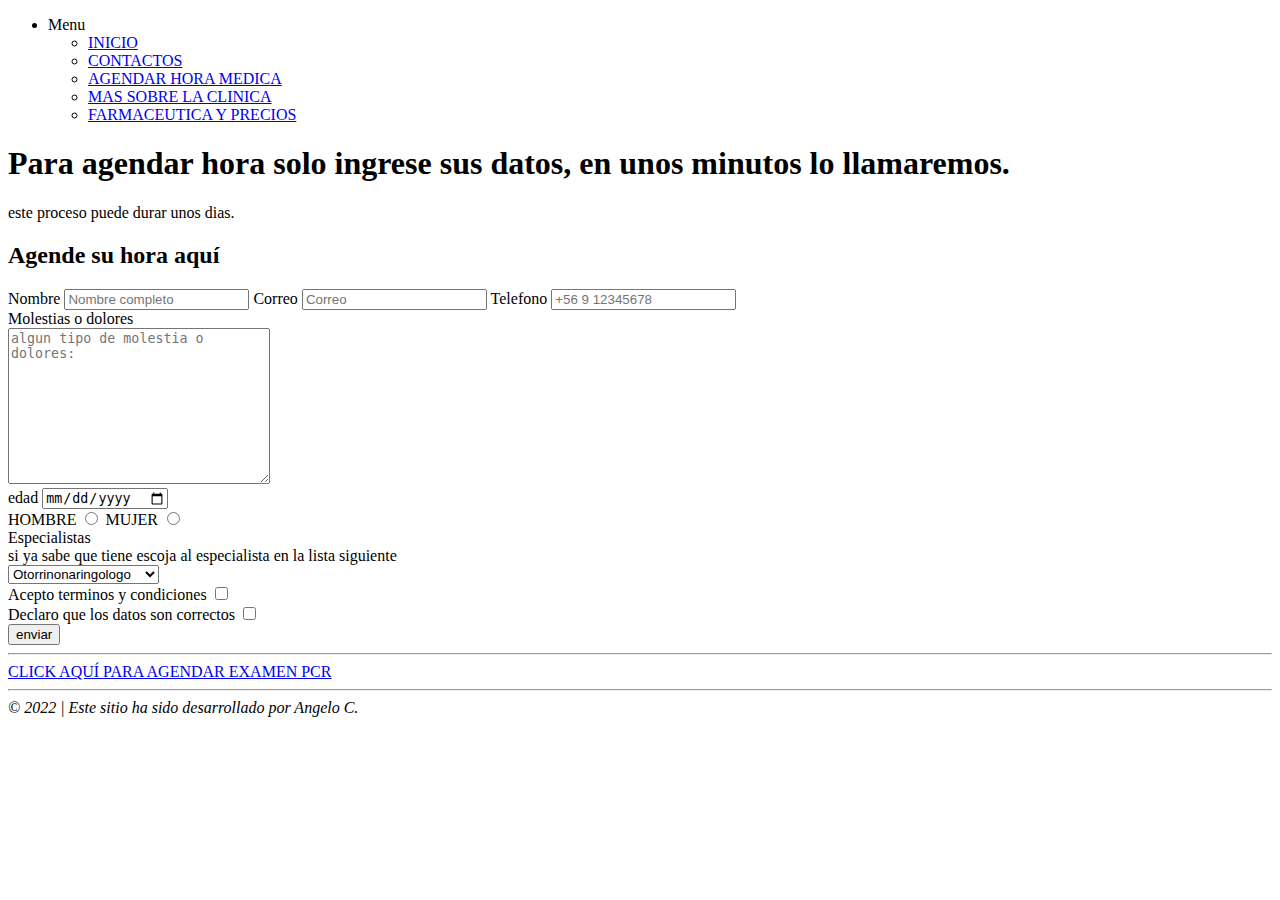
<file: agendar-hora.html>
<!DOCTYPE html>
<html lang="en">

<head>
    <meta charset="UTF-8">
    <meta http-equiv="X-UA-Compatible" content="IE=edge">
    <meta name="viewport" content="width=device-width, initial-scale=1.0">
    <title>Agendar Hora</title>
</head>

<body>
    <header>
        <nav>
            <ul id="colorMenu">
                <li>Menu
                    <ul>
                        <li><a href="../index.html" class="sacarLineas">INICIO</a></li>
                        <li><a href="./contactos.html" class="sacarLineas">CONTACTOS</a></li>
                        <li><a href="./agendar-hora.html" class="sacarLineas">AGENDAR HORA MEDICA</a></li>
                        <li><a href="./mas-sobre-nosotros.html" class="sacarLineas">MAS SOBRE LA CLINICA</a></li>
                        <li><a href="./farmacias-y-precios.html" class="sacarLineas">FARMACEUTICA Y PRECIOS</a></li>
                    </ul>
                </li>
            </ul>
        </nav>
        <h1>Para agendar hora solo ingrese sus datos, en unos minutos lo llamaremos.</h1>
        <spam>este proceso puede durar unos
            dias.</spam>
    </header>
    <main>
        <h2>Agende su hora aquí</h2>
        <form action="">
            <label for="Nombre completo">Nombre</label>
            <input type="text" name="Nombre completo" placeholder="Nombre completo">
            <label for="Correo">Correo</label>
            <input type="email" name="Correo" placeholder="Correo">
            <label for="+56 9 12345678">Telefono</label>
            <input type="number" name="+56 9 12345678" placeholder="+56 9 12345678"><br>
            <label for="comentarios">Molestias o dolores</label><br>
            <textarea name="comentarios" cols="30" rows="10"
                placeholder="algun tipo de molestia o dolores: "></textarea><br>
            <label for="date">edad</label>
            <input type="date" name="Edad:"><br>
            <span>HOMBRE</span>
            <input type="radio" name="sexo" value="masculino">
            <span>MUJER</span>
            <input type="radio" name="sexo" value="femenino"> <br>
            <label for="especialistas">Especialistas</label> <br> si ya sabe que tiene escoja al especialista en la
            lista siguiente <br>
            <select name="especialistas">
                <option value="Otorrinonaringologo">Otorrinonaringologo</option>
                <option value="urologia">urologia</option>
                <option value="andrologia">andrologia</option>
                <option value="broncopulmonar">broncopulmonar</option>
                <option value="cardiologia">cardiologia</option>
                <option value="consulta cicatrices">consulta cicatrices</option>
                <option value="dermatologia">dermatologia</option>
                <option value="diabetologia">diabetologia</option>
                <option value="endocrinologia">endocrinologia</option>
                <option value="eva. neuropsicologica">eva. neuropsicologica</option>
                <option value="gastroenterologia">gastroenterologia</option>
                <option value="geriatría">geriatría</option>
                <option value="ginecologia">ginecologia</option>
                <option value="hepatologia">hepatologia</option>
                <option value="infectologia">infectologia</option>
                <option value="kinesiología">kinesiología</option>
            </select> <br>
            <span>Acepto terminos y condiciones</span>
            <input type="checkbox" name="acepto" value="1"><br>
            <span>Declaro que los datos son correctos</span>
            <input type="checkbox" name="acepto"> <br>
            <input type="submit" value="enviar">




        </form>

        <hr>
        <a href="./examenesPCR.html">CLICK AQUÍ PARA AGENDAR EXAMEN PCR</a>
    </main>
    <hr>
    <footer>
        <em>© 2022 | Este sitio ha sido desarrollado por Angelo C.</em>
    </footer>
</body>

</html>
</file>
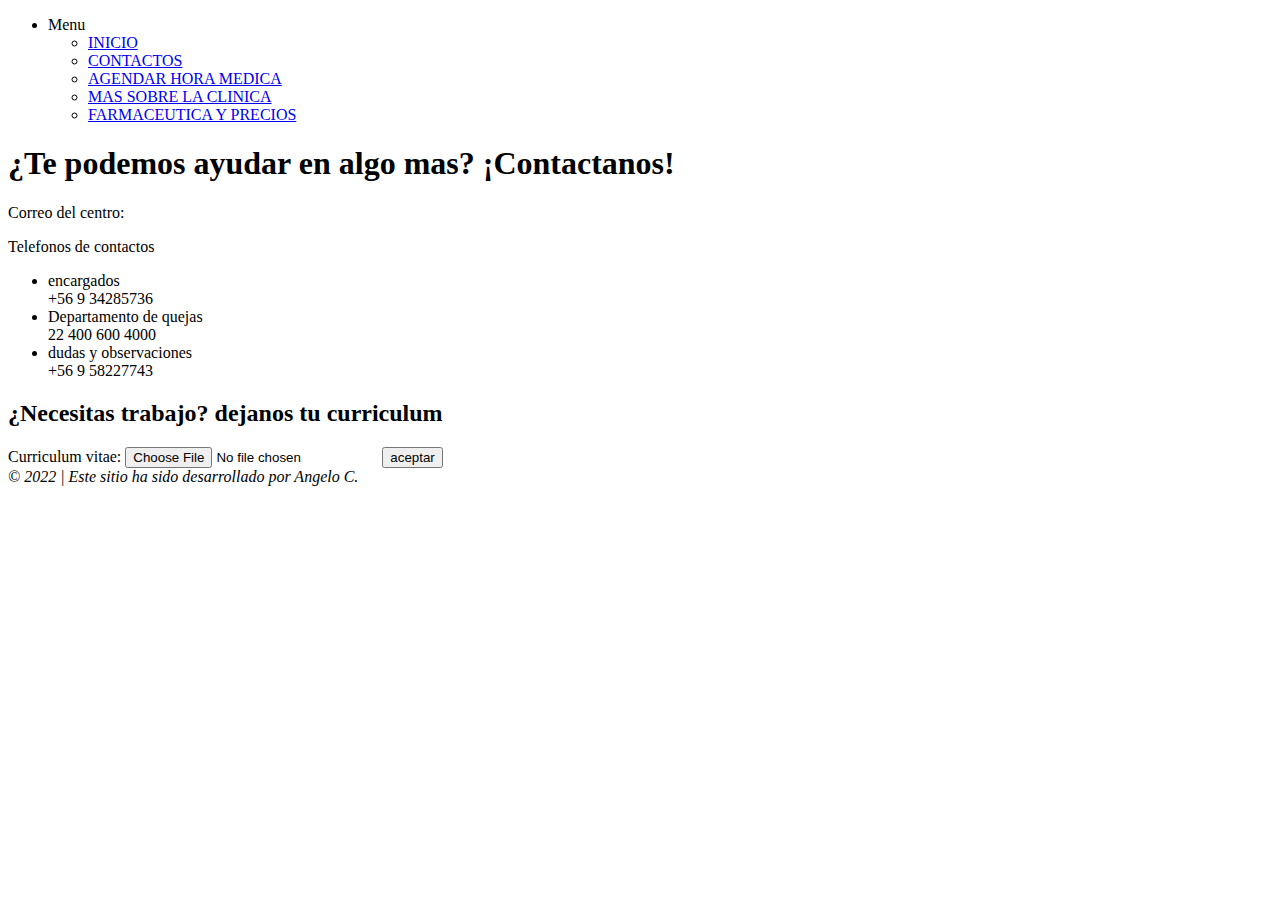
<file: contactos.html>
<!DOCTYPE html>
<html lang="en">

<head>
    <meta charset="UTF-8">
    <meta http-equiv="X-UA-Compatible" content="IE=edge">
    <meta name="viewport" content="width=device-width, initial-scale=1.0">
    <title>Contactos</title>
</head>

<body>
    <header>
        <nav>
            <ul id="colorMenu">
                <li>Menu
                    <ul>
                        <li><a href="../index.html" class="sacarLineas">INICIO</a></li>
                        <li><a href="./contactos.html" class="sacarLineas">CONTACTOS</a></li>
                        <li><a href="./agendar-hora.html" class="sacarLineas">AGENDAR HORA MEDICA</a></li>
                        <li><a href="./mas-sobre-nosotros.html" class="sacarLineas">MAS SOBRE LA CLINICA</a></li>
                        <li><a href="./farmacias-y-precios.html" class="sacarLineas">FARMACEUTICA Y PRECIOS</a></li>
                    </ul>
                </li>
            </ul>
        </nav>
        <h1>¿Te podemos ayudar en algo mas? ¡Contactanos!</h1>
    </header>
    <main>
        <p>Correo del centro: </p>
        <p>Telefonos de contactos</p>
        <ul>
            <li>encargados</li> +56 9 34285736
            <li>Departamento de quejas</li> 22 400 600 4000
            <li>dudas y observaciones</li> +56 9 58227743
        </ul>
        <h2>¿Necesitas trabajo? dejanos tu curriculum</h2>
        <form action="">
            <label>Curriculum vitae: </label>
            <input type="file" name="CV" id="">
            <input type="submit" value="aceptar">
        </form>
    </main>
    <footer>
        <em>© 2022 | Este sitio ha sido desarrollado por Angelo C.</em>
    </footer>
</body>

</html>
</file>
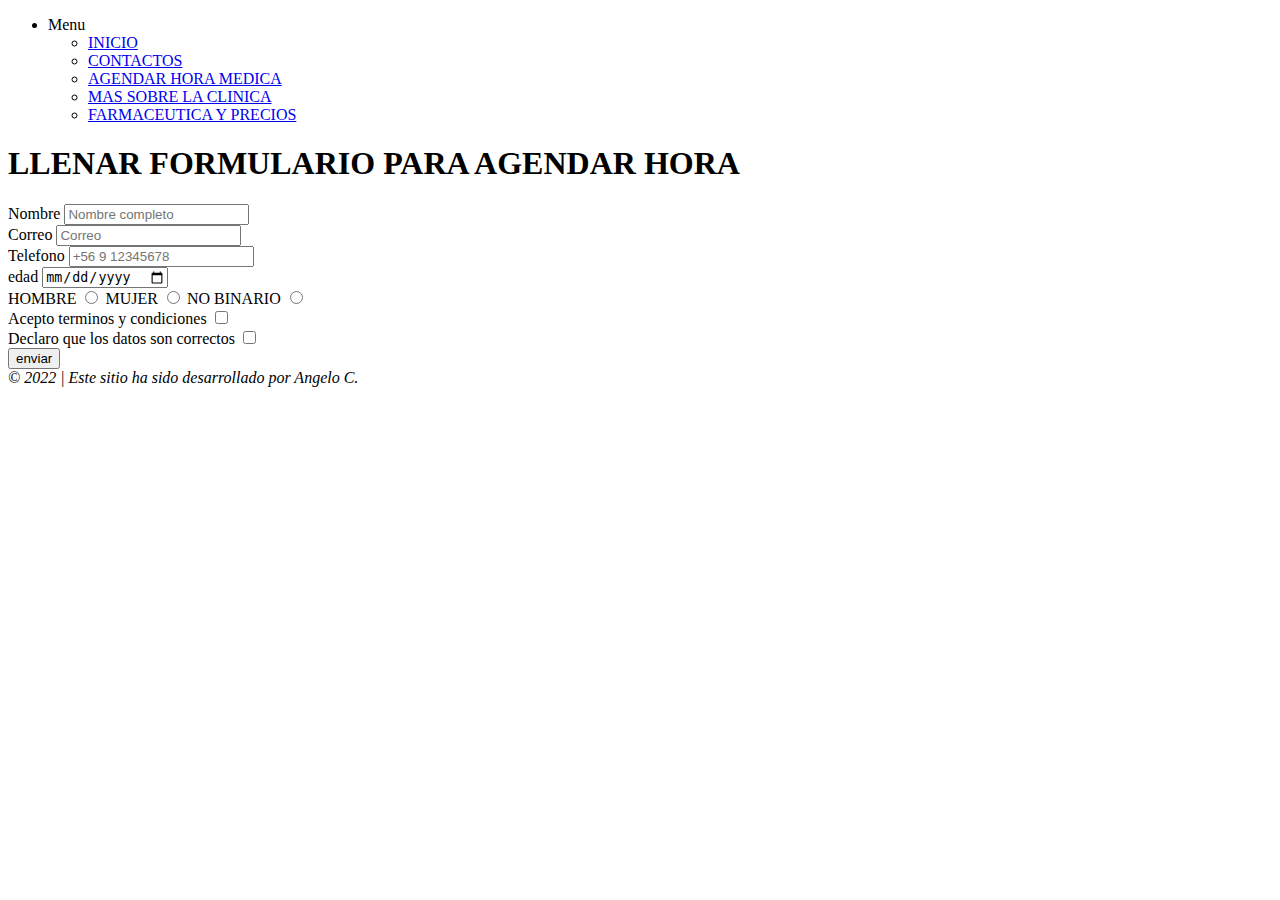
<file: examenespcr.html>
<!DOCTYPE html>
<html lang="en">

<head>
    <meta charset="UTF-8">
    <meta http-equiv="X-UA-Compatible" content="IE=edge">
    <meta name="viewport" content="width=device-width, initial-scale=1.0">
    <title>ExamenesPCR</title>
</head>

<body>
    <header>
        <nav>
            <ul id="colorMenu">
                <li>Menu
                    <ul>
                        <li><a href="../index.html" class="sacarLineas">INICIO</a></li>
                        <li><a href="./contactos.html" class="sacarLineas">CONTACTOS</a></li>
                        <li><a href="./agendar-hora.html" class="sacarLineas">AGENDAR HORA MEDICA</a></li>
                        <li><a href="./mas-sobre-nosotros.html" class="sacarLineas">MAS SOBRE LA CLINICA</a></li>
                        <li><a href="./farmacias-y-precios.html" class="sacarLineas">FARMACEUTICA Y PRECIOS</a></li>
                    </ul>
                </li>
            </ul>
        </nav>
        <h1>LLENAR FORMULARIO PARA AGENDAR HORA</h1>
    </header>
    <main>
        <form action="">
            <label for="Nombre completo">Nombre</label>
            <input type="text" name="Nombre completo" placeholder="Nombre completo"><br>
            <label for="Correo">Correo</label>
            <input type="email" name="Correo" placeholder="Correo"><br>
            <label for="+56 9 12345678">Telefono</label>
            <input type="number" name="+56 9 12345678" placeholder="+56 9 12345678"><br>
            <label for="date">edad</label>
            <input type="date" name="Edad:"><br>
            <span>HOMBRE</span>
            <input type="radio" name="genero" value="masculino">
            <span>MUJER</span>
            <input type="radio" name="genero" value="femenino">
            <span>NO BINARIO</span>
            <input type="radio" name="genero" value="No BINARIO"><br>
            <span>Acepto terminos y condiciones</span>
            <input type="checkbox" name="acepto" value="1"><br>
            <span>Declaro que los datos son correctos</span>
            <input type="checkbox" name="acepto"> <br>
            <input type="submit" value="enviar">
    </main>
    <footer>
        <em>© 2022 | Este sitio ha sido desarrollado por Angelo C.</em>
    </footer>
</body>

</html>
</file>
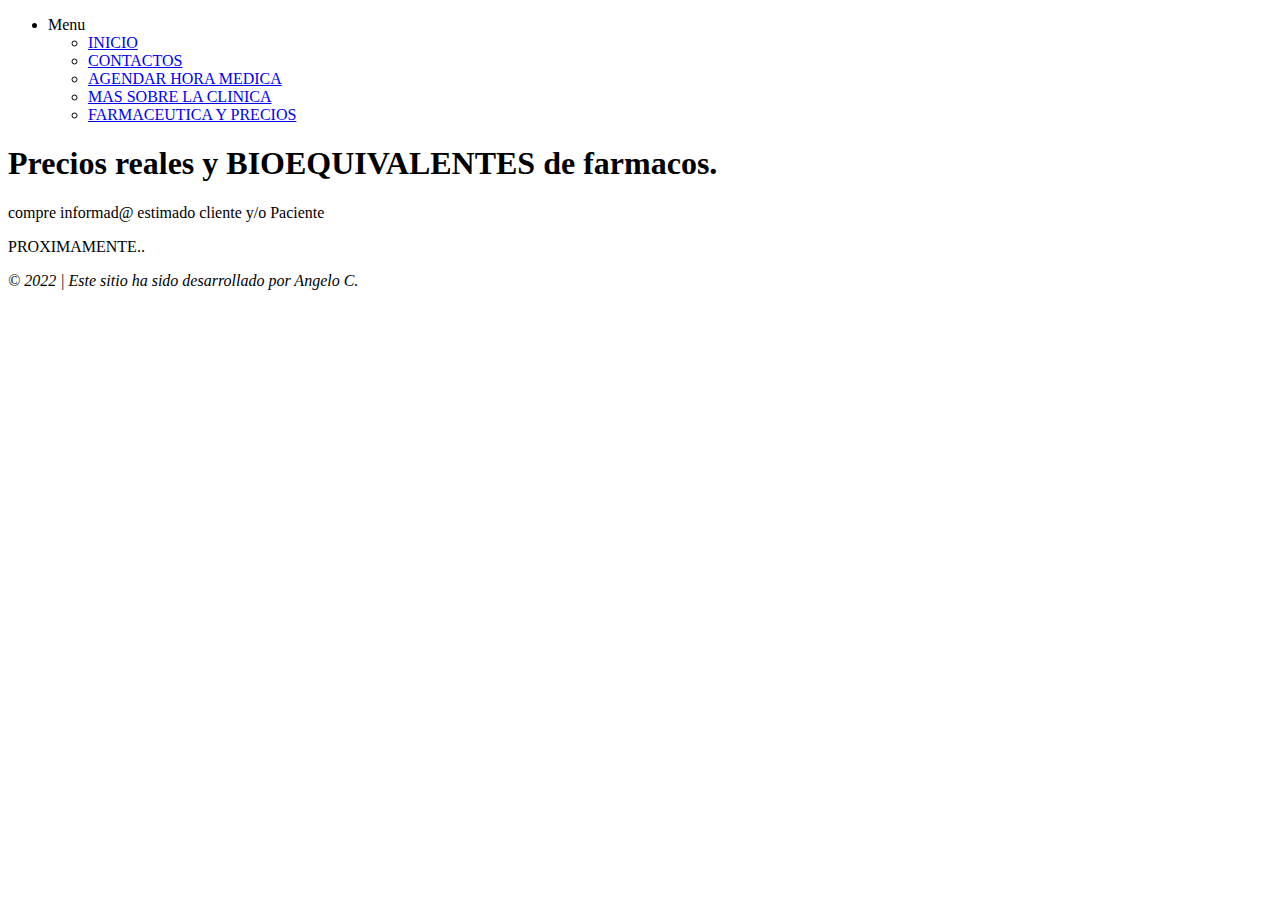
<file: farmacia-y-precios.html>
<!DOCTYPE html>
<html lang="en">

<head>
    <meta charset="UTF-8">
    <meta http-equiv="X-UA-Compatible" content="IE=edge">
    <meta name="viewport" content="width=device-width, initial-scale=1.0">
    <title>FARMACIA</title>
</head>

<body>
    <header>
        <!---menu principal-->
        <nav>
            <ul id="colorMenu">
                <li>Menu
                    <ul>
                        <li><a href="../index.html" class="sacarLineas">INICIO</a></li>
                        <li><a href="./contactos.html" class="sacarLineas">CONTACTOS</a></li>
                        <li><a href="./agendar-hora.html" class="sacarLineas">AGENDAR HORA MEDICA</a></li>
                        <li><a href="./mas-sobre-nosotros.html" class="sacarLineas">MAS SOBRE LA CLINICA</a></li>
                        <li><a href="./farmacias-y-precios.html" class="sacarLineas">FARMACEUTICA Y PRECIOS</a></li>
                    </ul>
                </li>
            </ul>
        </nav>
        <h1>Precios reales y BIOEQUIVALENTES de farmacos.</h1>
    </header>
    <main>
        <spam>compre informad@ estimado cliente y/o Paciente</spam>
        <p>PROXIMAMENTE..</p>
    </main>
    <footer>
        <em>© 2022 | Este sitio ha sido desarrollado por Angelo C.</em>
    </footer>
</body>

</html>
</file>
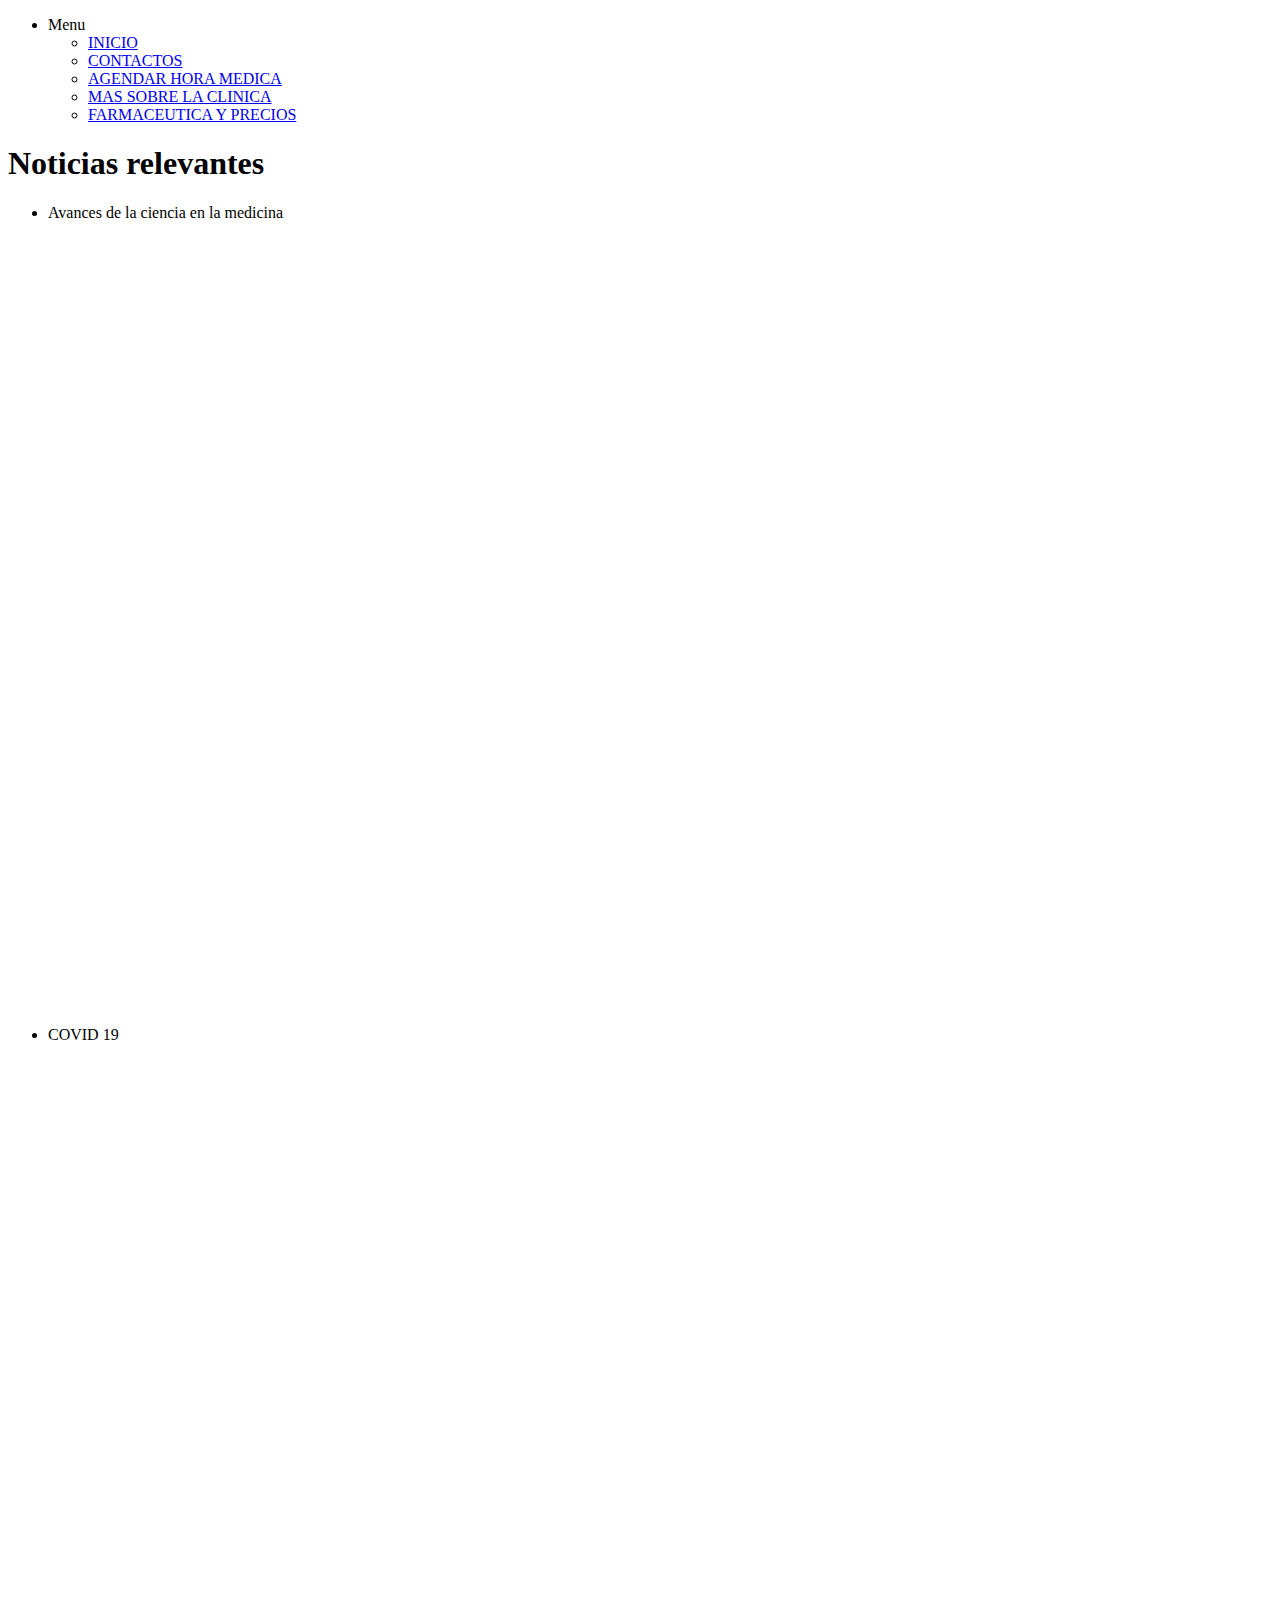
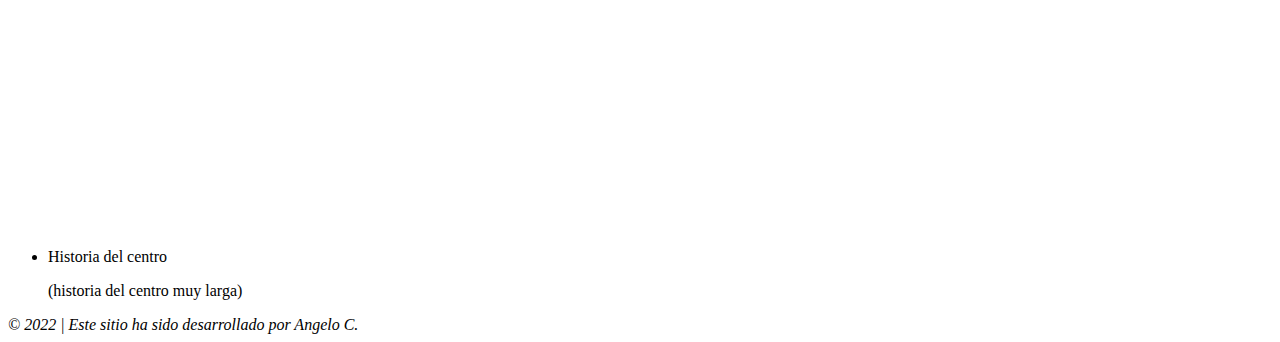
<file: mas-sobre-nosotros.html>
<!DOCTYPE html>
<html lang="en">

<head>
    <meta charset="UTF-8">
    <meta http-equiv="X-UA-Compatible" content="IE=edge">
    <meta name="viewport" content="width=device-width, initial-scale=1.0">
    <title>Mas sobre la CDLG</title>
</head>

<body>
    <header>
        <!---menu principal-->
        <nav>
            <ul id="colorMenu">
                <li>Menu
                    <ul>
                        <li><a href="../index.html" class="sacarLineas">INICIO</a></li>
                        <li><a href="./contactos.html" class="sacarLineas">CONTACTOS</a></li>
                        <li><a href="./agendar-hora.html" class="sacarLineas">AGENDAR HORA MEDICA</a></li>
                        <li><a href="./mas-sobre-nosotros.html" class="sacarLineas">MAS SOBRE LA CLINICA</a></li>
                        <li><a href="./farmacias-y-precios.html" class="sacarLineas">FARMACEUTICA Y PRECIOS</a></li>
                    </ul>
                </li>
            </ul>
        </nav>
        <h1>Noticias relevantes

        </h1>
    </header>
    <main>
        <ul>
            <li>Avances de la ciencia en la medicina</li>
            <iframe src="https://um.com.co/blog/grandes-avances-de-la-medicina-en-el-ultimo-siglo/" width="800"
                height="800" frameborder="0"></iframe>
            <li>COVID 19</li>
            <iframe src="https://cnnespanol.cnn.com/category/coronavirus/" width="800" height="800"
                frameborder="0"></iframe>
            <li>Historia del centro</li>
            <p>(historia del centro muy larga)</p>
        </ul>
    </main>
    <footer>
        <em>© 2022 | Este sitio ha sido desarrollado por Angelo C.</em>
    </footer>

</body>

</html>
</file>
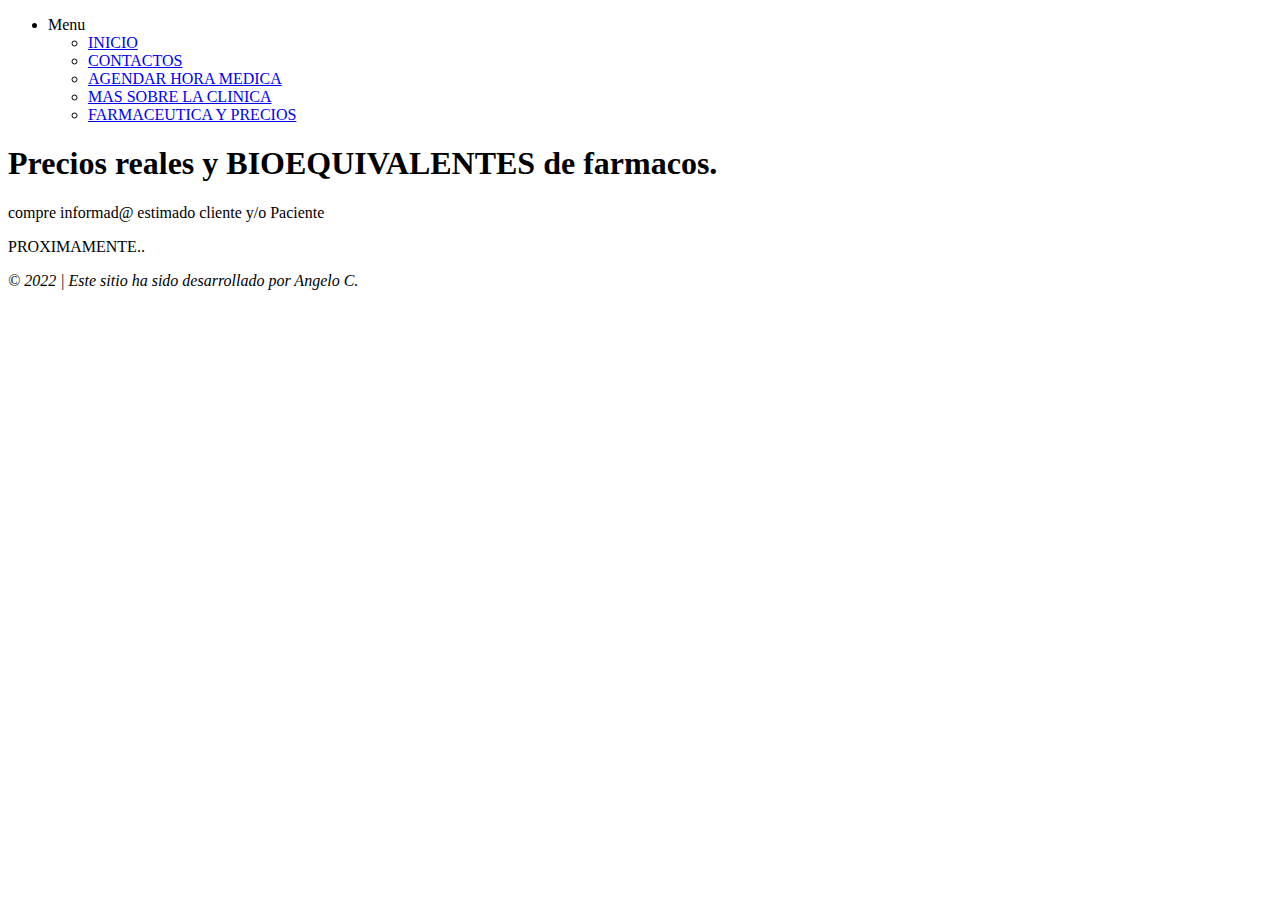
<file: Paginas-Web/farmacia-y-precios.html>
<!DOCTYPE html>
<html lang="en">

<head>
    <meta charset="UTF-8">
    <meta http-equiv="X-UA-Compatible" content="IE=edge">
    <meta name="viewport" content="width=device-width, initial-scale=1.0">
    <title>FARMACIA</title>
</head>

<body>
    <header>
        <!---menu principal-->
        <nav>
            <ul id="colorMenu">
                <li>Menu
                    <ul>
                        <li><a href="../index.html" class="sacarLineas">INICIO</a></li>
                        <li><a href="./contactos.html" class="sacarLineas">CONTACTOS</a></li>
                        <li><a href="./agendar-hora.html" class="sacarLineas">AGENDAR HORA MEDICA</a></li>
                        <li><a href="./mas-sobre-nosotros.html" class="sacarLineas">MAS SOBRE LA CLINICA</a></li>
                        <li><a href="./farmacia-y-precios.html" class="sacarLineas">FARMACEUTICA Y PRECIOS</a></li>
                    </ul>
                </li>
            </ul>
        </nav>
        <h1>Precios reales y BIOEQUIVALENTES de farmacos.</h1>
    </header>
    <main>
        <spam>compre informad@ estimado cliente y/o Paciente</spam>
        <p>PROXIMAMENTE..</p>
    </main>
    <footer>
        <em>© 2022 | Este sitio ha sido desarrollado por Angelo C.</em>
    </footer>
</body>

</html>
</file>
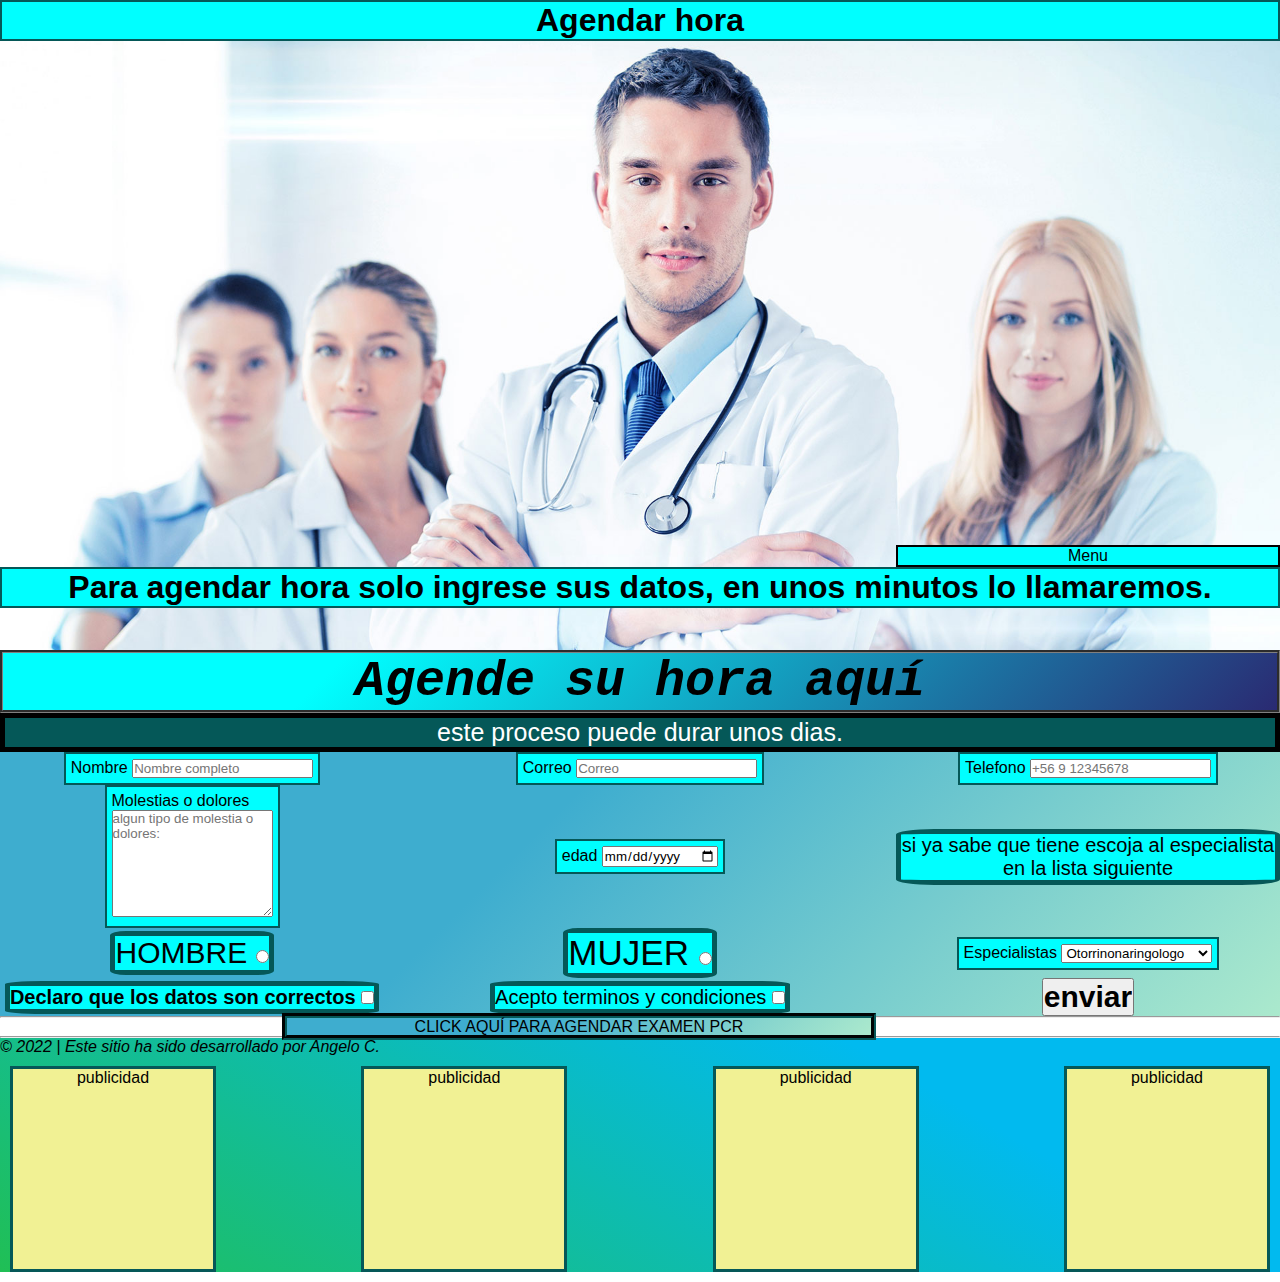
<file: Paginas/agendar-hora.html>
<!DOCTYPE html>
<html lang="en">

<head>
    <meta charset="UTF-8">
    <meta http-equiv="X-UA-Compatible" content="IE=edge">
    <meta name="viewport" content="width=device-width, initial-scale=1.0">
    <title>Agendar Hora</title>
    <link rel="stylesheet" href="../Estilos/Paginas.css">
</head>

<body>
    <header class="fondoInicioMasSobre">
        <h1>Agendar hora</h1>
        <nav class="menu">
            <ul id="colorMenu">
                <li class="colorAquamarine">Menu
                    <ul class="colorAquamarine">
                        <li><a href="../index.html" class="sacarLineas">INICIO</a></li>
                        <li><a href="./contactos.html" class="sacarLineas">CONTACTOS</a></li>
                        <li><a href="./agendar-hora.html" class="sacarLineas">AGENDAR HORA MEDICA</a></li>
                        <li><a href="./mas-sobre-nosotros.html" class="sacarLineas">MAS SOBRE LA CLINICA</a></li>
                        <li><a href="./farmacia-y-precios.html" class="sacarLineas">FARMACEUTICA Y PRECIOS</a></li>
                    </ul>
                </li>
            </ul>
        </nav>
        <h1>Para agendar hora solo ingrese sus datos, en unos minutos lo llamaremos.</h1>
    </header>
    <main>
        <h2>Agende su hora aquí</h2>
        <p>este proceso puede durar unos dias. </p>
        <form class="mainGridsHoraMedica" action="">
            <label id="frontal1" for="Nombre completo">Nombre
            <input type="text" name="Nombre completo" placeholder="Nombre completo"></label>
            <label id="lado1" for="Correo">Correo
            <input type="email" name="Correo" placeholder="Correo"></label>
            <label id="articulo1" for="+56 9 12345678">Telefono
            <input type="number" name="+56 9 12345678" placeholder="+56 9 12345678"></label>
            <label id="imagen1" for="comentarios">Molestias o dolores <br>
            <textarea name="comentarios" cols="18" rows="7"
                placeholder="algun tipo de molestia o dolores: "></textarea></label>
            <label id="aside1" for="date">edad
            <input type="date" name="Edad:"></label>
            <span id="lado2">HOMBRE
            <input type="radio" name="sexo" value="masculino"></span>
            <span id="articulo2">MUJER
            <input type="radio" name="sexo" value="femenino"> </span>
            <span id="imagen2"> si ya sabe que tiene escoja al especialista en la lista siguiente</span>
            <label id="aside2" for="especialistas">Especialistas 
            <select name="especialistas">
                <option value="Otorrinonaringologo">Otorrinonaringologo</option>
                <option value="urologia">urologia</option>
                <option value="andrologia">andrologia</option>
                <option value="broncopulmonar">broncopulmonar</option>
                <option value="cardiologia">cardiologia</option>
                <option value="consulta cicatrices">consulta cicatrices</option>
                <option value="dermatologia">dermatologia</option>
                <option value="diabetologia">diabetologia</option>
                <option value="endocrinologia">endocrinologia</option>
                <option value="eva. neuropsicologica">eva. neuropsicologica</option>
                <option value="gastroenterologia">gastroenterologia</option>
                <option value="geriatría">geriatría</option>
                <option value="ginecologia">ginecologia</option>
                <option value="hepatologia">hepatologia</option>
                <option value="infectologia">infectologia</option>
                <option value="kinesiología">kinesiología</option>
            </select></label>
            <span id="imagen3">Acepto terminos y condiciones
            <input type="checkbox" name="acepto" value="1"></span>
            <span id="articulo3">Declaro que los datos son correctos
            <input type="checkbox" name="acepto"></span>
            <input id="lado3" type="submit" value="enviar">

        </form>

        <hr>
        <a id="aside8" class="sacarLineas" href="./examenespcr.html">CLICK AQUÍ PARA AGENDAR EXAMEN PCR</a>
    </main>
    <hr>
    <footer>
        <em>© 2022 | Este sitio ha sido desarrollado por Angelo C.</em>
        <article class="publicidad"><div class="marketing">publicidad</div> 
            <div class="marketing">publicidad</div> <div class="marketing">publicidad</div> <div class="marketing">publicidad</div> </article>
    </footer>
</body>

</html>
</file>
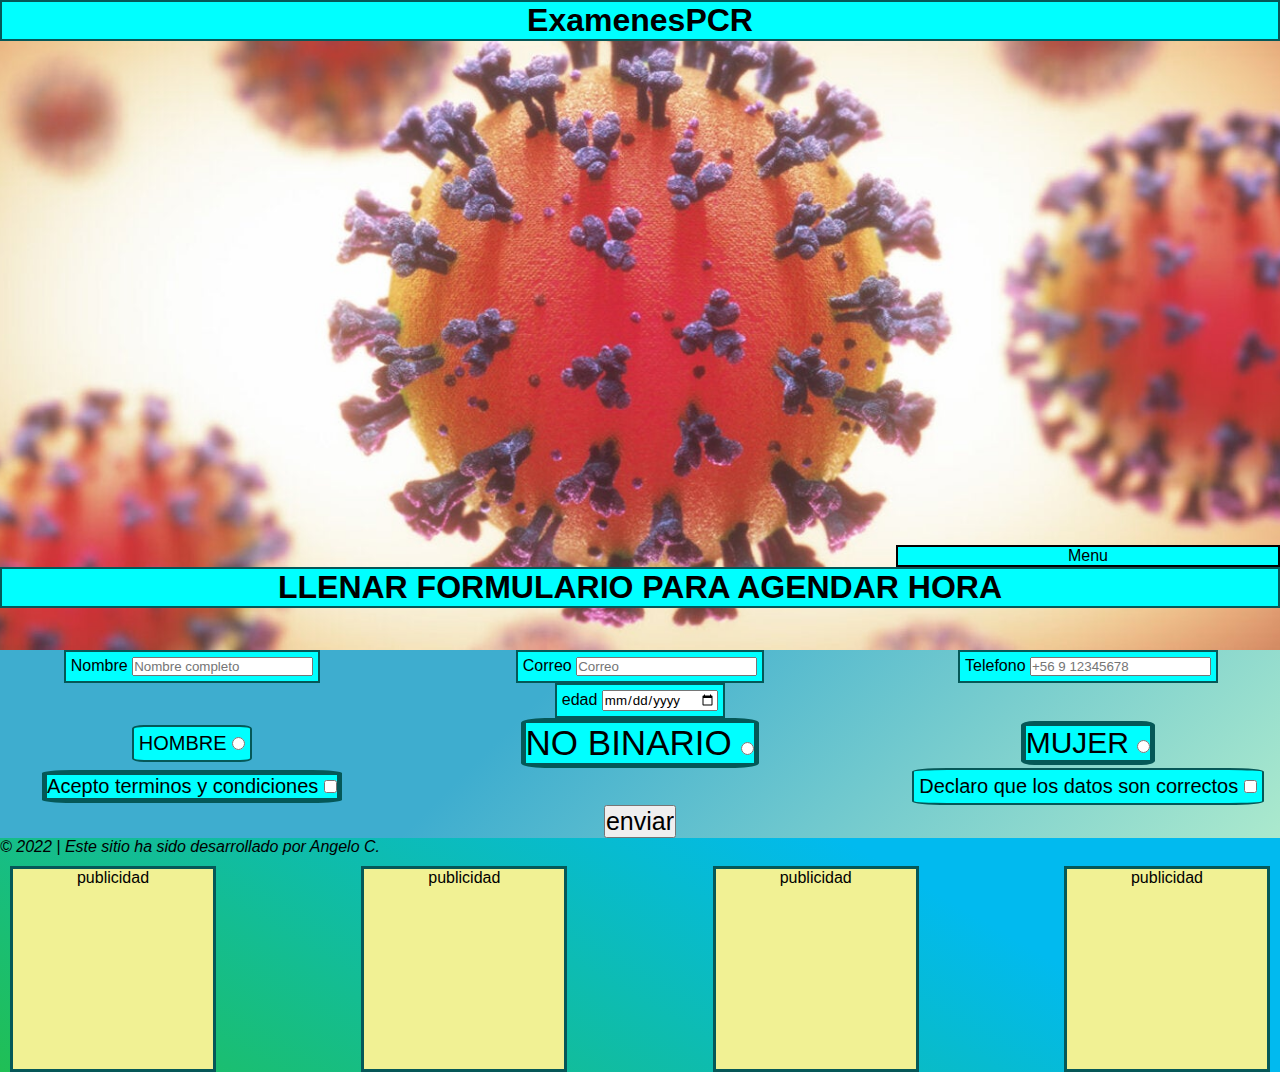
<file: Paginas/examenespcr.html>
<!DOCTYPE html>
<html lang="en">

<head>
    <meta charset="UTF-8">
    <meta http-equiv="X-UA-Compatible" content="IE=edge">
    <meta name="viewport" content="width=device-width, initial-scale=1.0">
    <title>ExamenesPCR</title>
    <link rel="stylesheet" href="../Estilos/Paginas.css">
</head>

<body>
    <header class="fondoInicioCovid19">
        <h1>ExamenesPCR</h1>
        <nav>
            <ul id="colorMenu">
                <li class="colorAquamarine">Menu
                    <ul class="colorAquamarine">
                        <li><a href="../index.html" class="sacarLineas">INICIO</a></li>
                        <li><a href="./contactos.html" class="sacarLineas">CONTACTOS</a></li>
                        <li><a href="./agendar-hora.html" class="sacarLineas">AGENDAR HORA MEDICA</a></li>
                        <li><a href="./mas-sobre-nosotros.html" class="sacarLineas">MAS SOBRE LA CLINICA</a></li>
                        <li><a href="./farmacia-y-precios.html" class="sacarLineas">FARMACEUTICA Y PRECIOS</a></li>
                    </ul>
                </li>
            </ul>
        </nav>
        <h1>LLENAR FORMULARIO PARA AGENDAR HORA</h1>
    </header>
    <main>
        <form class="mainGridsPCR" action="">
        <label id="frontal1" for="Nombre completo">Nombre
        <input type="text" name="Nombre completo" placeholder="Nombre completo"></label>
        <label id="lado1" for="Correo">Correo
        <input type="email" name="Correo" placeholder="Correo"></label>
        <label id="articulo1" for="+56 9 12345678">Telefono
        <input type="number" name="+56 9 12345678" placeholder="+56 9 12345678"></label>
        <label id="imagen1" for="date">edad
        <input type="date" name="Edad:"></label>
        <span id="aside1">HOMBRE
        <input type="radio" name="genero" value="masculino"></span>
        <span id="lado2">MUJER
        <input type="radio" name="genero" value="femenino"></span>
        <span id="articulo2">NO BINARIO
        <input type="radio" name="genero" value="No BINARIO"></span>
        <span id="imagen2">Acepto terminos y condiciones
        <input type="checkbox" name="acepto" value="1"></span>
        <span id="aside2">Declaro que los datos son correctos
        <input type="checkbox" name="acepto"></span>
        <input class="enviar" id="aside3" type="submit" value="enviar">
    </main>
    <footer>
        <em>© 2022 | Este sitio ha sido desarrollado por Angelo C.</em>
        <article class="publicidad"><div class="marketing">publicidad</div> 
            <div class="marketing">publicidad</div> <div class="marketing">publicidad</div> <div class="marketing">publicidad</div> </article>
    </footer>
</body>

</html>
</file>
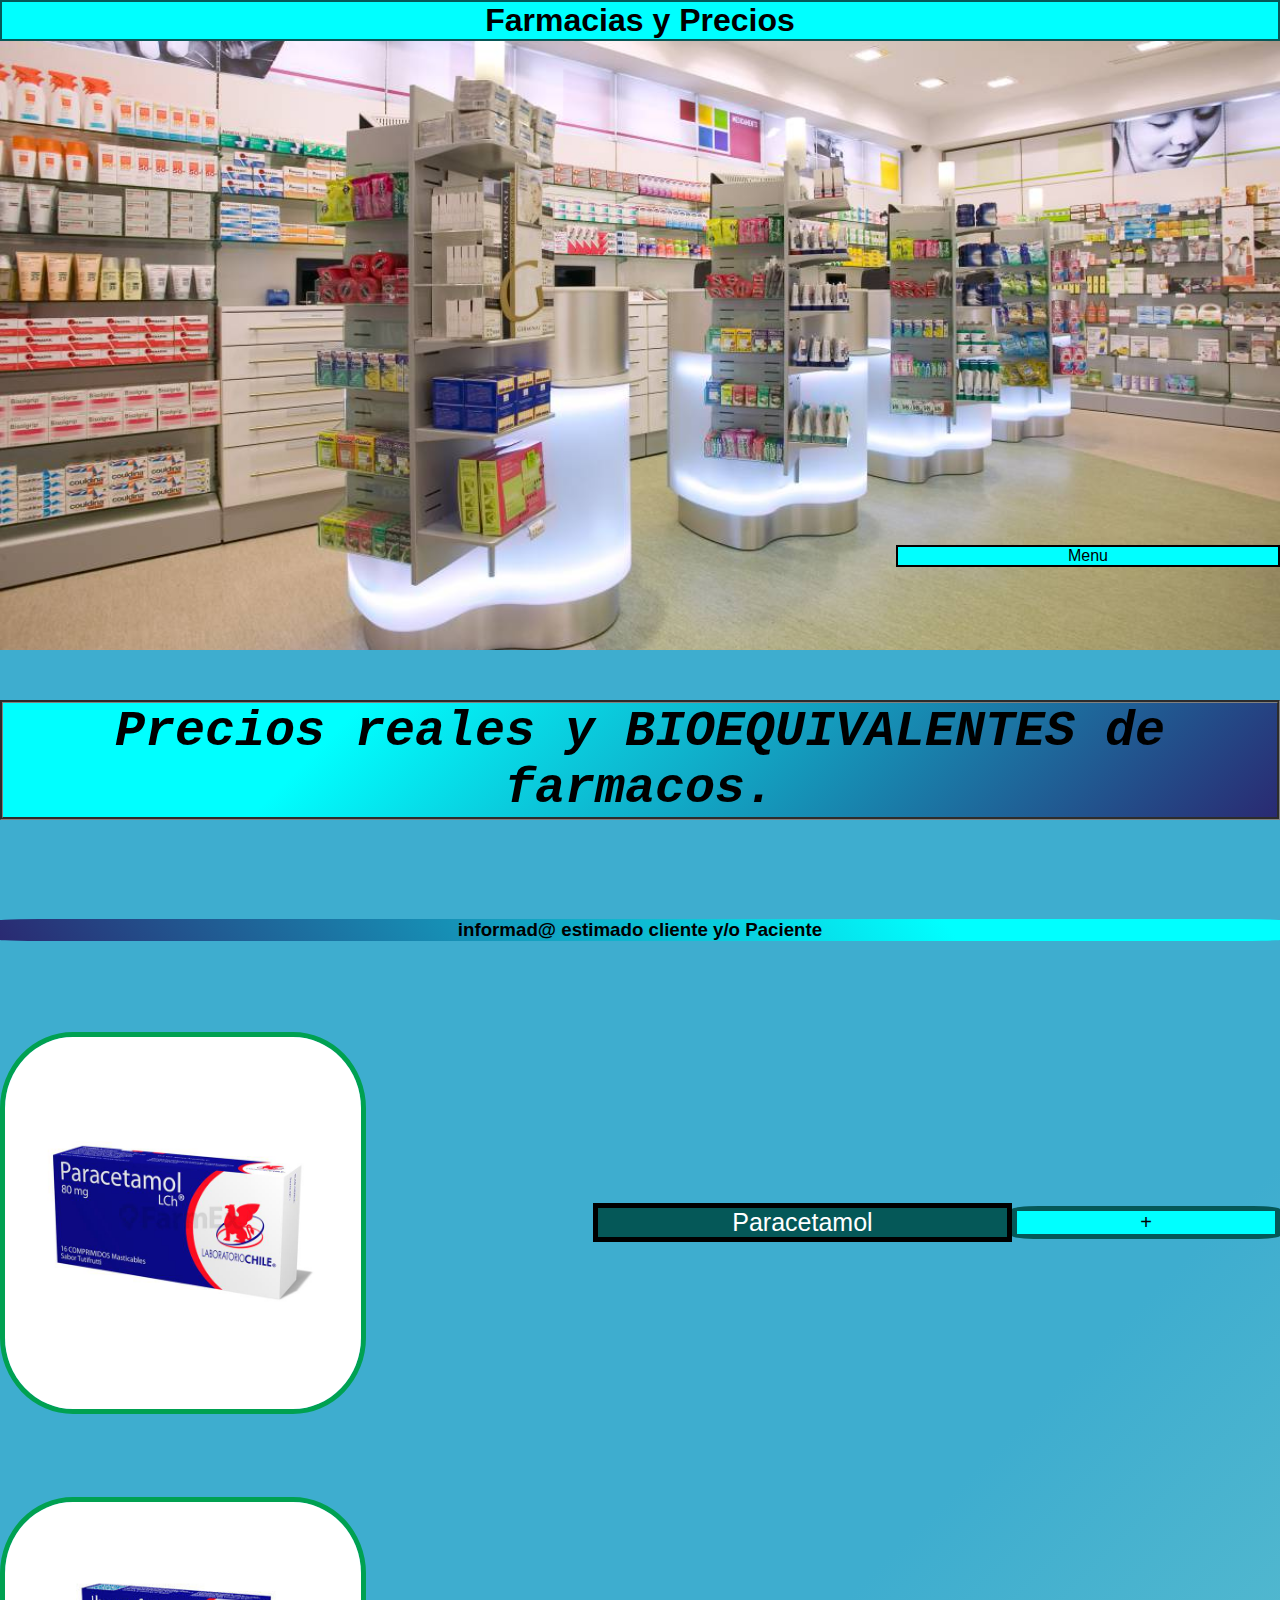
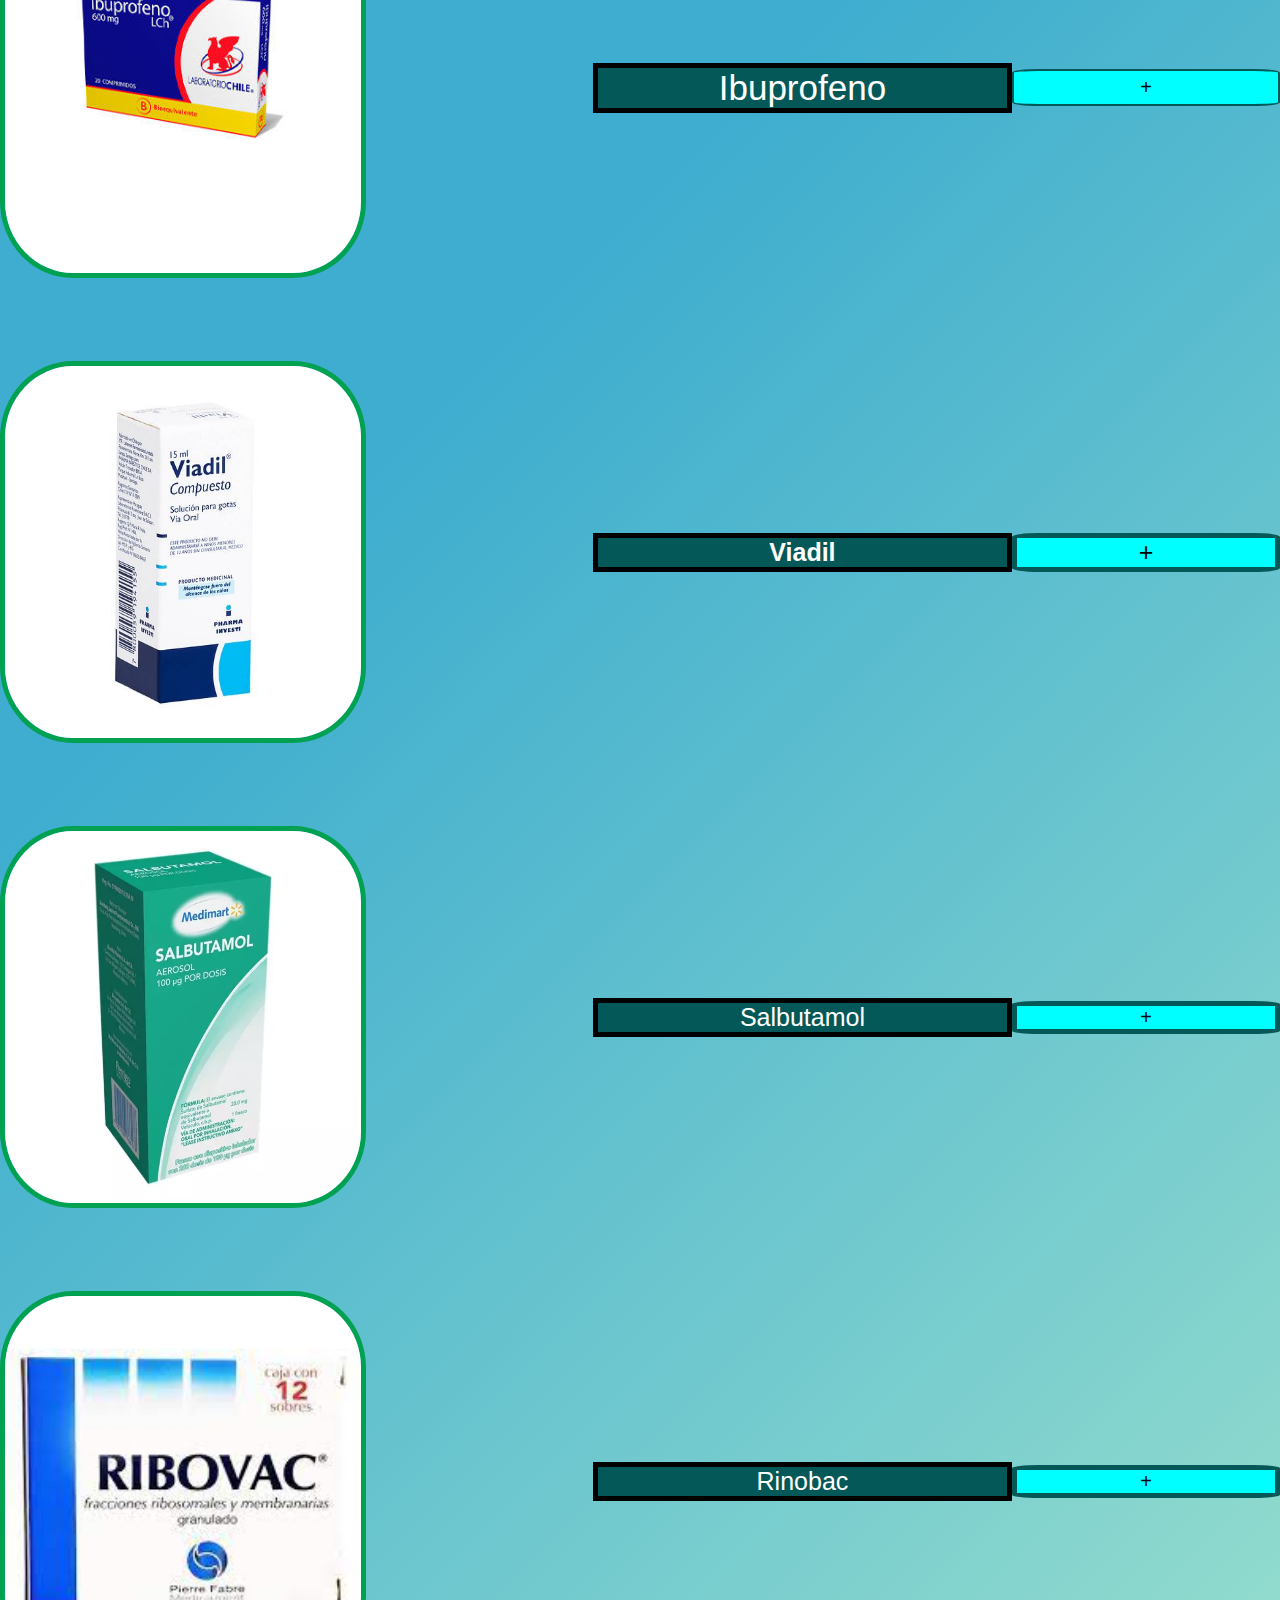
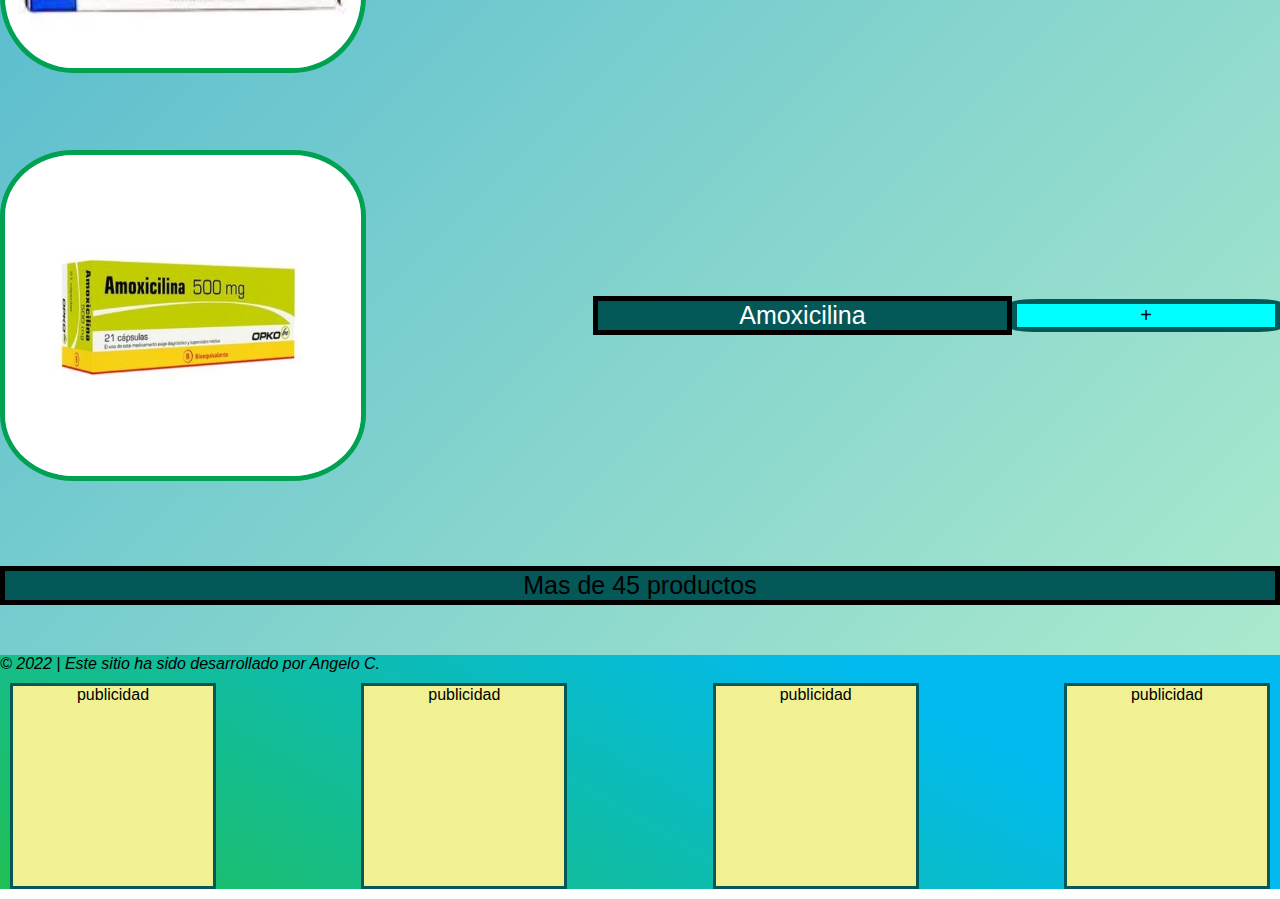
<file: Paginas/farmacia-y-precios.html>
<!DOCTYPE html>
<html lang="en">

<head>
    <meta charset="UTF-8">
    <meta http-equiv="X-UA-Compatible" content="IE=edge">
    <meta name="viewport" content="width=device-width, initial-scale=1.0">
    <title>FARMACIA</title>
    <link rel="stylesheet" href="../Estilos/Paginas.css">
</head>

<body>
    <header class="fondoInicioFarmacia">
        <h1>Farmacias y Precios</h1>
        <!---menu principal-->
        <nav>
            <ul id="colorMenu">
                <li class="colorAquamarine">Menu
                    <ul class="colorAquamarine">
                        <li><a href="../index.html" class="sacarLineas">INICIO</a></li>
                        <li><a href="./contactos.html" class="sacarLineas">CONTACTOS</a></li>
                        <li><a href="./agendar-hora.html" class="sacarLineas">AGENDAR HORA MEDICA</a></li>
                        <li><a href="./mas-sobre-nosotros.html" class="sacarLineas">MAS SOBRE LA CLINICA</a></li>
                        <li><a href="./farmacia-y-precios.html" class="sacarLineas">FARMACEUTICA Y PRECIOS</a></li>
                    </ul>
                </li>
            </ul>
        </nav>
       
    </header>
    <main class="mainGridsFarmacia">
        <h2 id="frontal">Precios reales y BIOEQUIVALENTES de farmacos.</h2>
        <spam id="lado"><h3>informad@ estimado cliente y/o Paciente</h3></spam>
        <img id="imagen" src="../Fuentes_Imagenes/Medicamentos/paracetamol.jpg" height="80% width" width="60%"><p id="articulo"> Paracetamol</p><span id="aside">+</span>
        <img id="imagen2" src="../Fuentes_Imagenes/Medicamentos/Ibuprofeno.jpg" height="80% width" width="60%"><p id="articulo2">Ibuprofeno</p><span id="aside2">+</span>
        <img id="imagen3" src="../Fuentes_Imagenes/Medicamentos/viadilr.jpg" height="80% width" width="60%"><p id="articulo3">Viadil</p><span id="aside3">+</span>
        <img id="imagen4" src="../Fuentes_Imagenes/Medicamentos/salbutamol.webp" height="80% width" width="60%"><p id="articulo4">Salbutamol</p><span id="aside4">+</span>
        <img id="imagen5" src="../Fuentes_Imagenes/Medicamentos/Rinovac.jpg" height="80% width" width="60%"><p id="articulo5">Rinobac</p><span id="aside5"n>+</span>
        <img id="spam1" src="../Fuentes_Imagenes/Medicamentos/amoxicilina.jpg" height="80% width" width="60%"><p id="spam2">Amoxicilina</p><span id="spam3">+</span>
        <p id="spam4"><a class="sacarLineas" href="/link">Mas de 45 productos</a></p>
    </main>
    <footer>
        <em>© 2022 | Este sitio ha sido desarrollado por Angelo C.</em>
        <article class="publicidad"><div class="marketing">publicidad</div> 
            <div class="marketing">publicidad</div> <div class="marketing">publicidad</div> <div class="marketing">publicidad</div> </article>
    </footer>
</body>

</html>
</file>
<file: Estilos/Paginas.css>
/*Generales*/
*{
    font-family: sans-serif;
    margin: 0;

    padding: 0;
}
/*Estilos a etiquetas*/
h1{
    background-color: #00ffff;
    border: 10px black; 
    border:solid 2px #055858;
    text-align: center;
    
}
header{
    width: 100%;
    height: 650px;
}
header p{
    background-color: #0bf1b8;
    width: 240px;
    height: 20px;
    margin-top: 0px;
    font-size: 14px;
    font-family: 'candylicious', 'Gill Sans MT', Calibri, 'Trebuchet MS', sans-serif
}
nav{
    text-align: center;
    padding-left: 70%;
    padding-top: 56vh;
    
    
}
nav ul{
    list-style-type: none;
    border: 0px;
    margin-top: 0px;
    padding-left: 0px;
    background-color: azure;
}
nav ul li{
    border: solid 2px black;
    
    
}
h2{
    text-align: center;
    font-style: oblique;
    font-family: 'Courier New', Courier, monospace;
    font-size: 50px;
    
    border:groove 3px gray;
    background-color: #2a2a72;
    background-image: linear-gradient(315deg, #2a2a72 0%, #00ffff 74%);
}
h3{
    background-color: #00ffff;
    
    text-align: center;
    border-radius: 5%;
    background-color: #2a2a72;
    background-image: linear-gradient(55deg, #2a2a72 0%, #00ffff 74%);}

iframe{
    border-radius: 20%;
}
img{
    border-radius: 20%;
    border: solid 5px #00a151;
}
p{
    background-color:#055858;
    font-family: 'Franklin Gothic Medium', 'Arial Narrow', Arial, sans-serif;
    border: solid 5px black;
    font-size: 25px;
    color: white;
    text-align: center;
}
span{
    background-color:#00ffff;
    border-radius: 10%;
    border: solid 5px #055858;
    font-size: 20px;
    text-align: center;
}
aside{
    background-color:#00ffff;
    border-radius: 10%;
    border: solid 5px #055858;
    font-size: 30px;
}
div{
    height: 200px;
    width: 200px;
    background-color: rgb(241, 241, 148);
    border: solid #055858; 
}
footer{
    background-color: #20bf55;
    background-image: linear-gradient(30deg, #20bf55 0%, #01baef 74%);
}
/*Menu desplegable*/
#colorMenu li:hover{
    background-color: #00a151;
    color: white;
    
}
#colorMenu li a:hover{
    color: white;
}
#colorMenu>li ul{
    display: none
}
#colorMenu li:hover>ul{
    display: block;
}
/*otros*/
.centrarImagen{
    text-align: center;
}
.colorAquamarine{
    background-color: #00ffff;
}
.publicidad{
    display: flex;
    flex-flow: row nowrap;
    margin: 10px;
    justify-content: space-between;
    text-align: center;
    }
.fondosColor{
    background-color: #abe9cd;
    background-image: linear-gradient(315deg, #abe9cd 0%, #3eadcf 60%)
}
/*Fondos de Pagina Web*/
.fondoInicioMasSobre{
    background-image: url(../Fuentes_Imagenes/doctores1.jpg);
    background-repeat: no-repeat;
    background-size: cover;
    background-position: center;
}
.fondoInicio{
    background-image: url(../Fuentes_Imagenes/TomaDeDecisiones.png.jpg);
    background-repeat: no-repeat;
    background-size: cover;
    background-position: center;
}
.fondoInicioNosotros{
    background-image: url(../Fuentes_Imagenes/clinicapordentro.jpg);
    background-repeat: no-repeat;
    background-size: cover;
    background-position: center;
}
.fondoInicioCovid19{
    background-image: url(../Fuentes_Imagenes/covid19.jpg);
    background-repeat: no-repeat;
    background-size: cover;
    background-position: center;
}
.fondoInicioFarmacia{
    background-image: url(../Fuentes_Imagenes/Farmacias.jpg);
    background-repeat: no-repeat;
    background-size: cover;
    background-position: center; 
}
/*Mejora visual links*/
.sacarLineas{
    text-decoration: none;
    color: black;
}
.sacarLineas2{
    text-decoration: none;
    color: black;
    list-style-type: none;
    background-color: turquoise;
    font-size: 35px;
    font-family: fantasy, sans-serif;
    border: dashed 2px;
}
.centros{
    text-align: center;
    font-size: 40px;
    background-color: #36af7d;
    
    border-radius: 20px;
    border: outset 6px gray;
}
.formulario{
    border: solid 5px turquoise;
    background-color: #2a2a72;
    background-image: linear-gradient(315deg, #2a2a72 0%, #00ffff 70%);
}
/*animaciones*/
.marketing{
    transition: height 5s; 
    transition: width 2s;
    }
    .marketing:hover{
        height: 400px;
        width: 400px;
    }
/*grids/
/*Media Queries*/
@media (min-width: 1024px){
    .mainGrids{
    background-color: #abe9cd;
    background-image: linear-gradient(315deg, #abe9cd 0%, #3eadcf 60%);
    display:grid;
    grid-template-areas: 
    "front     front     front"
    "articulo  articulo  articulo"
    "imagen    spam      aside"
    "articulo2 articulo2 articulo2"
    "imagen2   spam2     aside2"
    "articulo3 articulo3 articulo3"
    "imagen3   spam3     aside3"
    "articulo4 articulo4 articulo4"
    "imagen4   spam4     aside4"
    "articulo5 articulo5 articulo5"
    "imagen5   spam5     aside5"
    "lado      lado      lado2"
    "lado3     lado3     lado3"
    ;
    grid-template-columns: 20% 25% 55%;
    grid-template-rows: auto;
    align-items: center;
    }
/*mediaQueriesFarmacia*/
    .mainGridsFarmacia{
        background-color: #abe9cd;
    background-image: linear-gradient(315deg, #abe9cd 0%, #3eadcf 60%);
    display:grid;
    grid-template-areas:
    
    "front   front     front"
    "lado    lado      lado"
    "imagen  articulo1 aside"
    "imagen2 articulo2 aside2"
    "imagen3 articulo3 aside3"
    "imagen4 articulo4 aside4"
    "imagen5 articulo5 aside5"
    "spam    spam2     spam3"
    "spam4   spam4     spam4";
    align-items: center;
    }
/* mediaQueriesAgendarHoraMedica*/
    .mainGridsHoraMedica{
    background-color: #abe9cd;
    background-image: linear-gradient(315deg, #abe9cd 0%, #3eadcf 60%);
    display:grid;
    grid-template-areas:  
    "front     lado    articulo"
    "imagen    aside   imagen2"
    "lado2     articulo2 aside2"
    "articulo3 imagen3 lado3"
    "aside3    aside3    aside3"
    ;
    grid-template-columns: 30% 40% 30%;
    justify-items: center;
    align-items: center;
    }
    .mainGridsPCR{
        background-color: #abe9cd;
        background-image: linear-gradient(315deg, #abe9cd 0%, #3eadcf 60%);
        display:grid;
        grid-template-areas:  
        "front    lado      articulo"
        "imagen3  imagen    lado3"
        "aside    articulo2 lado2 "
        "imagen2  articulo3 aside2"
        "aside3   aside3    aside3"
        ;
        grid-template-columns: 30% 40% 30%;
        justify-items: center;
        align-items: center;
        }
        #spam1{
            grid-area: spam;
        }
        #articulo{
            grid-area: articulo1;
        }
        #aside{
            grid-area: aside;
        }
}

    #frontal12{
        grid-area: front;
        align-items: center;
    }
    #frontal{
        grid-area: front; 
    }
    #articulo12{
    grid-area: articulo;
    }
    #imagen{
        grid-area: imagen;
        }
    #spam{
        grid-area: spam;
        }
    #aside12{
        text-align: center;
        grid-area: aside;
        font-size: 25px;
        }
    #articulo2{
        grid-area: articulo2;
        font-size: 35px;
        }
    #imagen2{
        grid-area: imagen2; 
        }
    #spam2{
        grid-area: spam2;
        }
    #aside22{
        grid-area: aside2;
        text-align: center;
        }
    #lado{
        grid-area: lado;
        }
    #lado2{
        grid-area: lado2;
        font-size: 30px;
        }
    /* colores de agendar hora y examenes pcr*/
    #frontal1{
        grid-area: front;
        background-color: #00ffff;
        padding: 5px;
        border: solid #055858 2px;
        }
    #lado1{
        grid-area: lado;
        background-color: #00ffff;
        padding: 5px;
        border: solid #055858 2px;
        }
     #articulo1{
         grid-area: articulo;
         background-color: #00ffff;
         padding: 5px;
         border: solid #055858 2px;
         }
    #imagen1{
        grid-area: imagen;
        background-color: #00ffff;
        padding: 5px;
        border: solid #055858 2px;
        }
    #aside1{
        grid-area: aside;
        background-color: #00ffff;
        padding: 5px;
        border: solid #055858 2px;
        }
    #aside2{
        grid-area: aside2;
        background-color: #00ffff;
        padding: 5px;
        border: solid #055858 2px;
        }
/*cierro los colores*/
/*partes reales*/
    #lado3{
        grid-area: lado3;
        font-family: fantasy Impact, Haettenschweiler, 'Arial Narrow Bold', sans-serif;
        font-weight: bolder;
        font-size: 30px;
        text-align: center;
    }
    #articulo3{
        grid-area: articulo3;
        font-weight: bolder;
    }
    #imagen3{ 
        grid-area: imagen3;
        
    }
    #aside3{
        grid-area: aside3;
        font-size: 25px;
        text-align: center;
    }
    #aside8{
        grid-area: aside3;
        background-color: #abe9cd;
        background-image: linear-gradient(315deg, #abe9cd 0%, #3eadcf 60%);
        text-align: center;
        padding-left: 10%;
        padding-right: 10%;
        border: groove #055858 5px;
        margin: 22%;
    }
    #spam3{
        grid-area: spam3;
    }
    #lado4{
        grid-area: lado4;
    }
    #articulo4{
        grid-area: articulo4;
    }
    #imagen4{ 
        grid-area: imagen4;
        
    }
    #aside4{
        grid-area: aside4;
        text-align: center;
    }
    #spam4{
        grid-area: spam4;
    }
    #lado5{
        grid-area: lado5;
    }
    #articulo5{
        grid-area: articulo5;
    }
    #imagen5{ 
        grid-area: imagen5;
        
    }
    #aside5{
        grid-area: aside5;
        text-align: center;
    }
    #spam5{
        grid-area: spam5;
    }
@media (min-width: 481px) and (max-width: 1023.9px){
    nav{padding-top: 45vh;
    }
    .menu{
        padding-top: 49%;
    }
    div{
        margin-top: 20px;
        }
    .mainGrids{
    background-color: #abe9cd;
    background-image: linear-gradient(315deg, #abe9cd 0%, #3eadcf 60%);
    display:grid;
    grid-template-areas:
    "front      front"
    "articulo   articulo"
    "imagen     imagen"
    "spam       spam"
    "aside      aside"
    "front2     front2"
    "articulo2  articulo2"
    "imagen2    imagen2"
    "spam2      spam2"
    "aside2     aside2"
    "fron3      front3"
    "articulo3  articulo3"
    "imagen3    imagen3"
    "spam3      spam3"
    "aside3     aside3"
    "front4     front4"
    "articulo4  articulo4"
    "imagen4    imagen4"
    "spam4      spam4"
    "aside4     aside4"
    "front5     front5"
    "articulo5  articulo5"
    "imagen5    imagen5"
    "spam5      spam5"
    "aside5     aside5"
    "lado       lado2"
    "lado3      lado3"
    ;
    justify-items: center;
    grid-template-columns: auto;
    grid-template-rows: auto;
    }
    .mainGridsPCR{
        background-color: #abe9cd;
        background-image: linear-gradient(315deg, #abe9cd 0%, #3eadcf 60%);
        display:grid;
        grid-template-areas:
        "front    lado"
        "articulo imagen"
        "aside    articulo3"
        "lado2    articulo2"
        "aside2   imagen2"
        "aside3   aside3"
        ;
        grid-template-columns:50% 50%;
        grid-template-rows: auto;
        justify-items: center;
        align-items: center;
        }
    .mainGridsHoraMedica{
    background-color: #abe9cd;
    background-image: linear-gradient(315deg, #abe9cd 0%, #3eadcf 60%);
    display:grid;
    grid-template-areas:
    "front    lado"
    "articulo imagen"
    "aside    imagen2"
    "lado2    articulo2"
    "aside2   articulo3"
    "imagen3  lado3"
    "aside3   aside3"
    ;
    grid-template-columns:50% 50%;
    grid-template-rows: auto;
    justify-items: center;
    align-items: center;
    }
    .mainGridsFarmacia{
        background-color: #abe9cd;
    background-image: linear-gradient(315deg, #abe9cd 0%, #3eadcf 60%);
    display:grid;
    grid-template-areas:

    "front   front      front"
    "lado    lado       lado"
    "imagen1  articulo1 aside1"
    "imagen2 articulo2  aside2"
    "imagen3 articulo3  aside3"
    "imagen4 articulo4  aside4"
    "imagen5 articulo5  aside5"
    "spam    spam2      spam3"
    "spam4   spam4      spam4";
    align-items: center;
    grid-template-columns: 40% 40% 20%;
    }
    #aside8{
        grid-area: aside3;
        background-color: #abe9cd;
        background-image: linear-gradient(315deg, #abe9cd 0%, #3eadcf 60%);
        text-align: center;
        padding-left: 5%;
        padding-right: 5%;
        border: groove #055858 5px;
        margin: 8px;
        font-size: 18px;
    }
    #spam1{
        grid-area: spam;
    }
    .publicidad{
        display: flex;
        flex-flow: row wrap;
        margin: 40px;
        align-items: center;
        text-align: center;
        }
}
@media (max-width: 480px){
    nav{
        padding-top: 40vh;
    }
    div{
        margin-top: 20px;
        }
    .publicidad{
        display: flex;
        flex-flow: column nowrap;
        margin: 40px;
        align-items: center;
        text-align: center;
        }
    .mainGrids{
    background-color: #abe9cd;
    background-image: linear-gradient(315deg, #abe9cd 0%, #3eadcf 60%);
    display:grid;
    grid-template-areas:
    "front      front"
    "articulo   articulo"
    "imagen     imagen"
    "spam       spam"
    "aside      aside"
    "front2     front2"
    "articulo2  articulo2"
    "imagen2    imagen2"
    "spam2      spam2"
    "aside2     aside2"
    "fron3      front3"
    "articulo3  articulo3"
    "imagen3    imagen3"
    "spam3      spam3"
    "aside3     aside3"
    "front4     front4"
    "articulo4  articulo4"
    "imagen4    imagen4"
    "spam4      spam4"
    "aside4     aside4"
    "front5     front5"
    "articulo5  articulo5"
    "imagen5    imagen5"
    "spam5      spam5"
    "aside5     aside5"
    "lado       lado"
    "lado2      lado2"
    "lado3      lado3"
        ;
        justify-items: center;
        grid-template-columns: auto;
        grid-template-rows: auto;
    }
    .mainGridsHoraMedica{
        background-color: #abe9cd;
        background-image: linear-gradient(315deg, #abe9cd 0%, #3eadcf 60%);
        display:grid;
        grid-template-areas:  
        "front"
        "lado"
        "articulo"
        "imagen"
        "aside"
        "lado2"
        "articulo2"
        "imagen2"
        "aside2"
        "articulo3"
        "imagen3"
        "lado3"
        "aside3"
        ;
        justify-items: center;
        align-items: center;
        }
    .mainGridsFarmacia{
        background-color: #abe9cd;
        background-image: linear-gradient(315deg, #abe9cd 0%, #3eadcf 60%);
        display:grid;
        grid-template-areas:
        
        "front   front     front"
        "lado    lado      lado"
        "imagen  articulo  aside"
        "imagen2 articulo2 aside2"
        "imagen3 articulo3 aside3"
        "imagen4 articulo4 aside4"
        "imagen5 articulo5 aside5"
        "spam    spam2     spam3"
        "spam4   spam4     spam4";
        grid-column:  auto;
        grid-row: auto;
        align-items: center;
        }
    .mainGridsPCR{
        background-color: #abe9cd;
        background-image: linear-gradient(315deg, #abe9cd 0%, #3eadcf 60%);
        display:grid;
        grid-template-areas:
        "front"
        "lado"
        "articulo"
        "imagen"
        "aside"
        "lado2"
        "articulo2"
        "imagen2"
        "aside2"
        "articulo3"
        "imagen3"
        "lado3"
        "aside3";
        
        grid-column:  auto;
        grid-row: auto;
        align-items: center;
        }
/*lo que voy a poner*/
    #aside8{
        grid-area: aside3;
        background-color: #abe9cd;
        background-image: linear-gradient(315deg, #abe9cd 0%, #3eadcf 60%);
        text-align: center;
        padding-left: 3%;
        padding-right: 3%;
        margin: 10%;
        font-size: 15px;
    }
    #frontal{
        grid-area: front;
        font-size: 20px
    }
}
</file>
